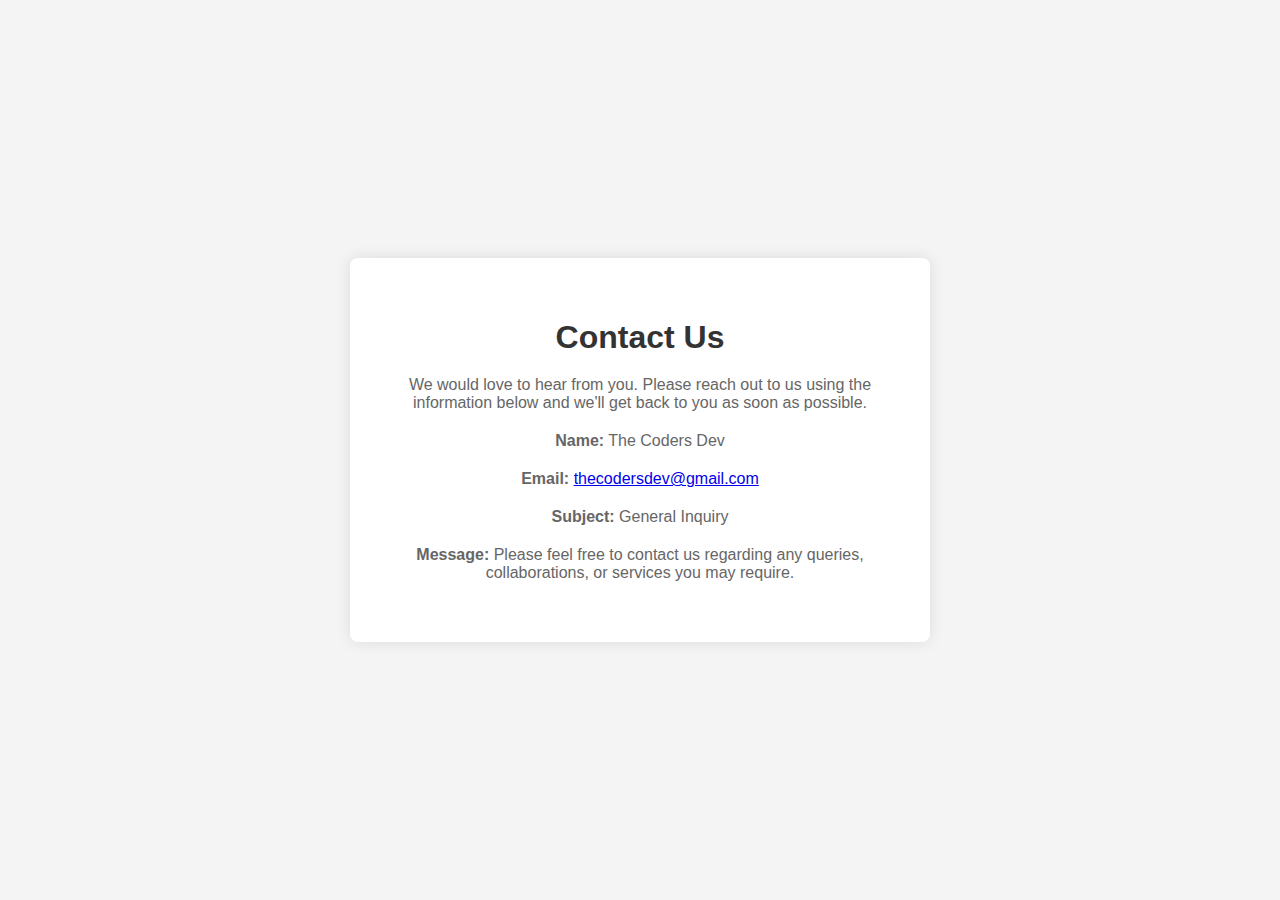
<file: contact.html>
<!DOCTYPE html>
<html lang="en">
<head>
    <meta charset="UTF-8">
    <meta name="viewport" content="width=device-width, initial-scale=1.0">
    <title>Contact Us</title>
    <link rel="stylesheet" href="contact.css">
</head>
<body>
    <div class="contact-container">
        <h1>Contact Us</h1>
        <p>We would love to hear from you. Please reach out to us using the information below and we'll get back to you as soon as possible.</p>
        
        <div class="contact-info">
            <p><strong>Name:</strong> The Coders Dev</p>
            <p><strong>Email:</strong> <a href="mailto:thecodersdev@gmail.com">thecodersdev@gmail.com</a></p>
            <p><strong>Subject:</strong> General Inquiry</p>
            <p><strong>Message:</strong> Please feel free to contact us regarding any queries, collaborations, or services you may require.</p>
        </div>
    </div>
</body>
</html>
</file>
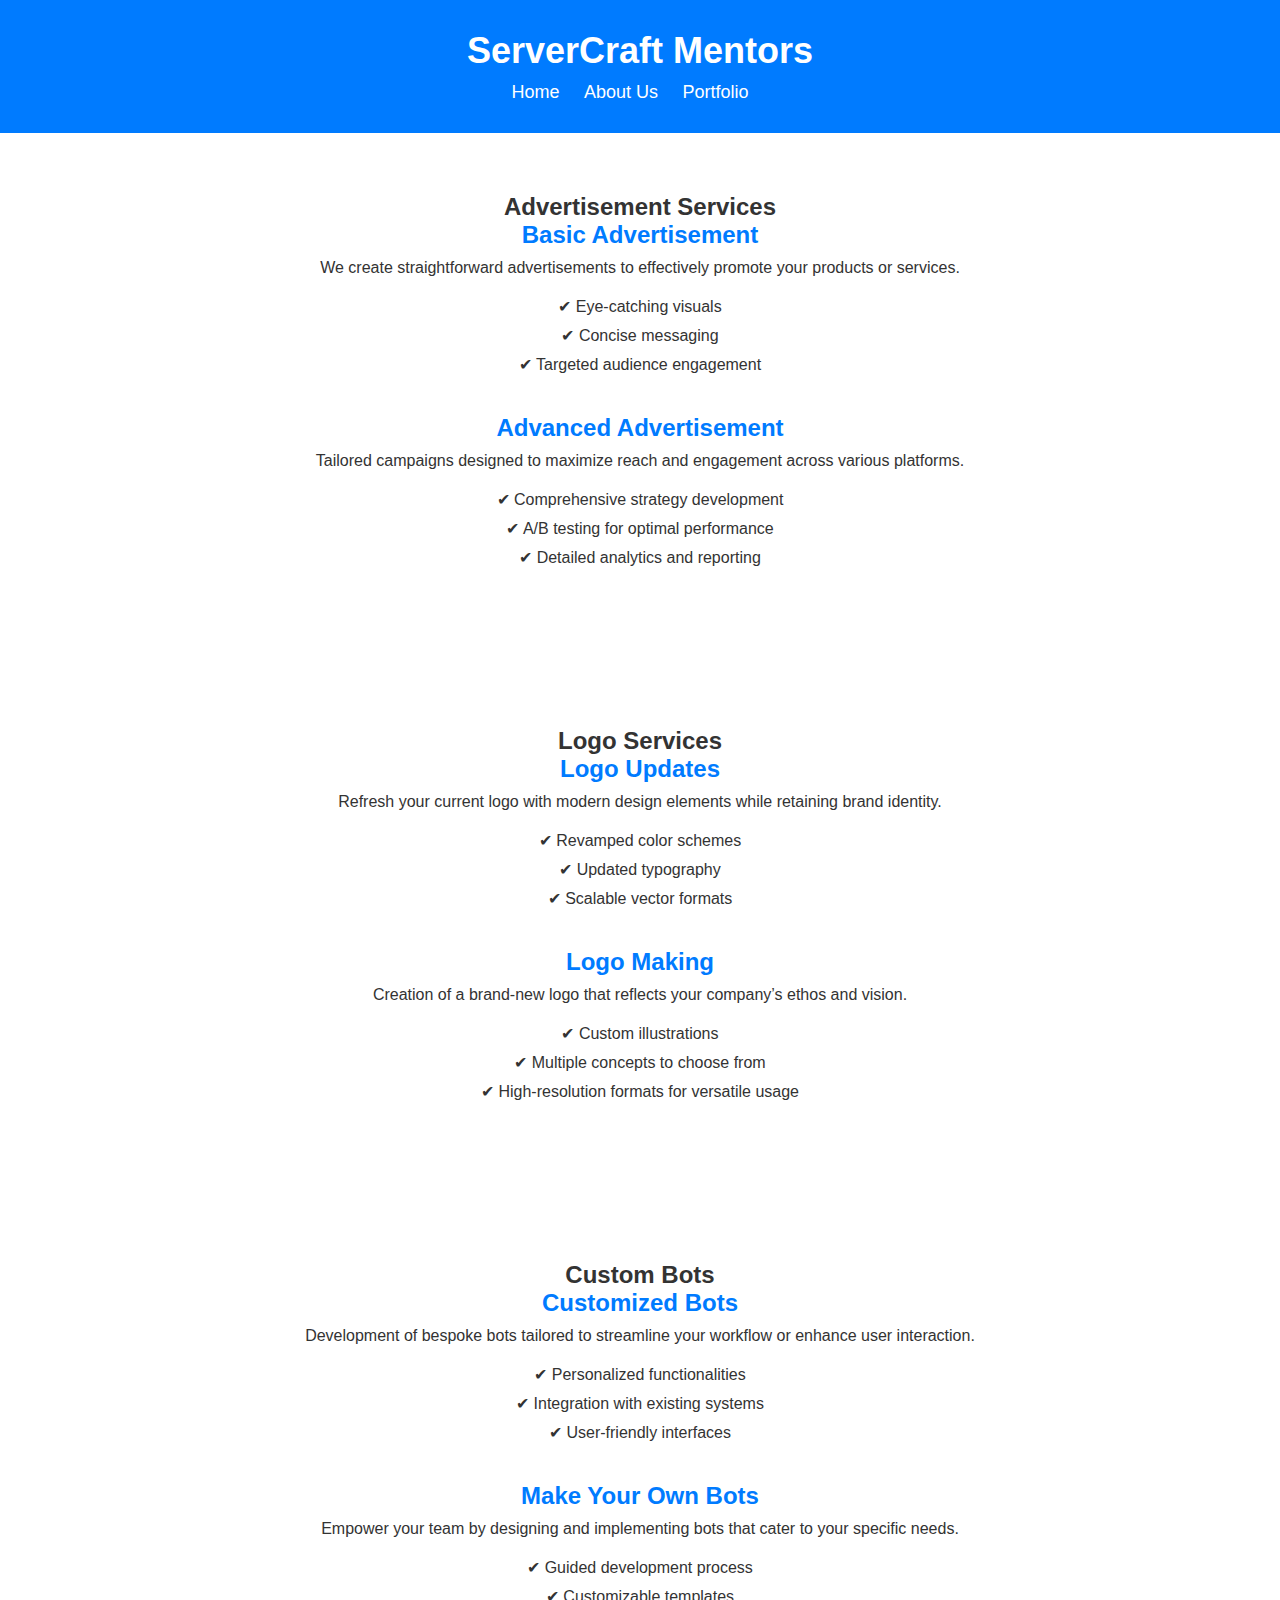
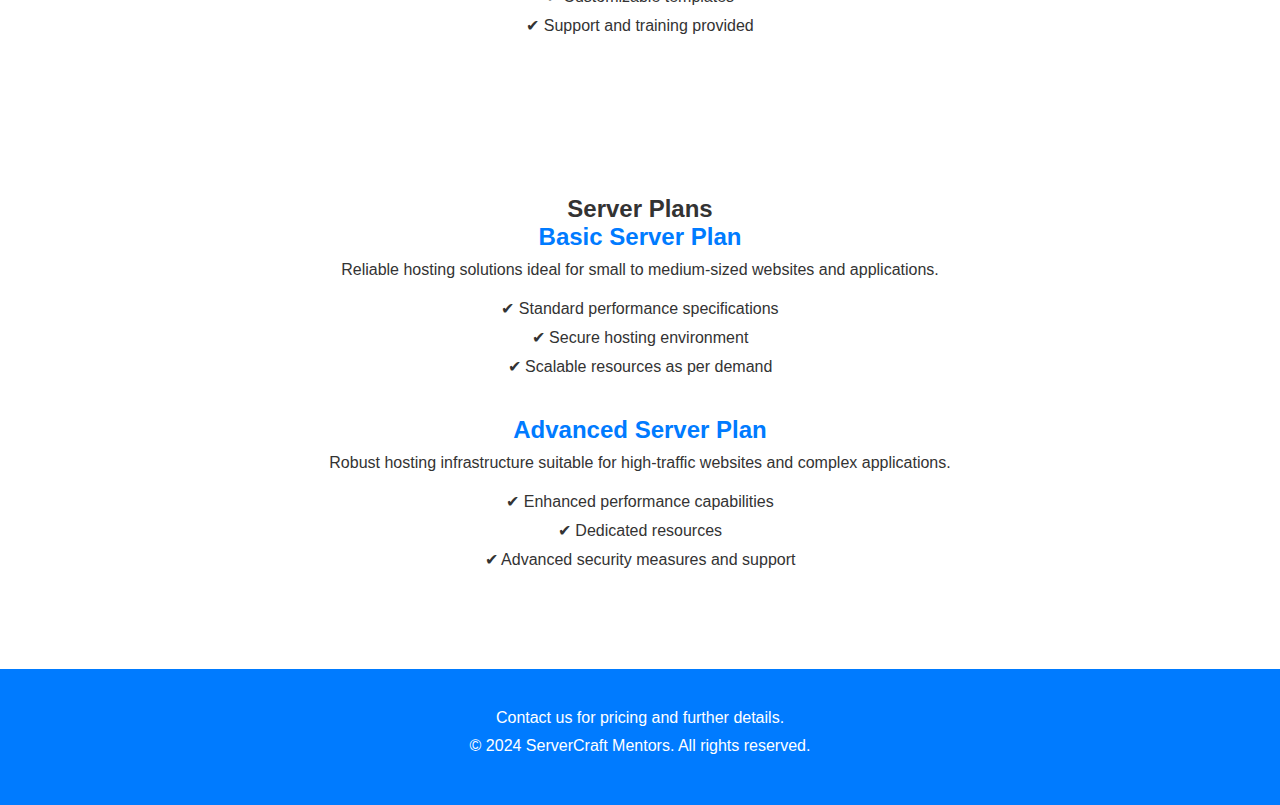
<file: services.html>
<!DOCTYPE html>
<html lang="en">
<head>
    <meta charset="UTF-8">
    <meta name="viewport" content="width=device-width, initial-scale=1.0">
    <title>ServerCraft Mentors - Services</title>
    <link rel="stylesheet" href="services.css">
</head>
<body>
    <header>
        <div class="container">
            <h1>ServerCraft Mentors</h1>
            <nav>
                <ul>
                    <li><a href="index.html">Home</a></li>
                    <li><a href="about us.html">About Us</a></li>
                    <li><a href="portfolio.html">Portfolio</a></li>
                </ul>
            </nav>
        </div>
    </header>

    <section id="advertisement" class="service-section">
        <div class="container">
            <h2>Advertisement Services</h2>
            <div class="service-item">
                <h3>Basic Advertisement</h3>
                <p>We create straightforward advertisements to effectively promote your products or services.</p>
                <ul>
                    <li>✔ Eye-catching visuals</li>
                    <li>✔ Concise messaging</li>
                    <li>✔ Targeted audience engagement</li>
                </ul>
            </div>
            <div class="service-item">
                <h3>Advanced Advertisement</h3>
                <p>Tailored campaigns designed to maximize reach and engagement across various platforms.</p>
                <ul>
                    <li>✔ Comprehensive strategy development</li>
                    <li>✔ A/B testing for optimal performance</li>
                    <li>✔ Detailed analytics and reporting</li>
                </ul>
            </div>
        </div>
    </section>

    <section id="logo" class="service-section">
        <div class="container">
            <h2>Logo Services</h2>
            <div class="service-item">
                <h3>Logo Updates</h3>
                <p>Refresh your current logo with modern design elements while retaining brand identity.</p>
                <ul>
                    <li>✔ Revamped color schemes</li>
                    <li>✔ Updated typography</li>
                    <li>✔ Scalable vector formats</li>
                </ul>
            </div>
            <div class="service-item">
                <h3>Logo Making</h3>
                <p>Creation of a brand-new logo that reflects your company’s ethos and vision.</p>
                <ul>
                    <li>✔ Custom illustrations</li>
                    <li>✔ Multiple concepts to choose from</li>
                    <li>✔ High-resolution formats for versatile usage</li>
                </ul>
            </div>
        </div>
    </section>

    <section id="bots" class="service-section">
        <div class="container">
            <h2>Custom Bots</h2>
            <div class="service-item">
                <h3>Customized Bots</h3>
                <p>Development of bespoke bots tailored to streamline your workflow or enhance user interaction.</p>
                <ul>
                    <li>✔ Personalized functionalities</li>
                    <li>✔ Integration with existing systems</li>
                    <li>✔ User-friendly interfaces</li>
                </ul>
            </div>
            <div class="service-item">
                <h3>Make Your Own Bots</h3>
                <p>Empower your team by designing and implementing bots that cater to your specific needs.</p>
                <ul>
                    <li>✔ Guided development process</li>
                    <li>✔ Customizable templates</li>
                    <li>✔ Support and training provided</li>
                </ul>
            </div>
        </div>
    </section>

    <section id="servers" class="service-section">
        <div class="container">
            <h2>Server Plans</h2>
            <div class="service-item">
                <h3>Basic Server Plan</h3>
                <p>Reliable hosting solutions ideal for small to medium-sized websites and applications.</p>
                <ul>
                    <li>✔ Standard performance specifications</li>
                    <li>✔ Secure hosting environment</li>
                    <li>✔ Scalable resources as per demand</li>
                </ul>
            </div>
            <div class="service-item">
                <h3>Advanced Server Plan</h3>
                <p>Robust hosting infrastructure suitable for high-traffic websites and complex applications.</p>
                <ul>
                    <li>✔ Enhanced performance capabilities</li>
                    <li>✔ Dedicated resources</li>
                    <li>✔ Advanced security measures and support</li>
                </ul>
            </div>
        </div>
    </section>

    <footer>
        <div class="container">
            <p>Contact us for pricing and further details.</p>
            <p>&copy; 2024 ServerCraft Mentors. All rights reserved.</p>
        </div>
    </footer>
</body>
</html>
</file>
<file: contact.css>
body {
    font-family: 'Arial', sans-serif;
    background-color: #f4f4f4;
    margin: 0;
    padding: 0;
    display: flex;
    justify-content: center;
    align-items: center;
    height: 100vh;
}

.contact-container {
    background-color: #fff;
    padding: 40px;
    border-radius: 8px;
    box-shadow: 0 0 15px rgba(0, 0, 0, 0.1);
    max-width: 500px;
    width: 100%;
}

.contact-container h1 {
    margin-bottom: 20px;
    font-size: 2em;
    color: #333;
    text-align: center;
}

.contact-container p {
    margin-bottom: 20px;
    color: #666;
    text-align: center;
}

.contact-form .form-group {
    margin-bottom: 15px;
}

.contact-form label {
    display: block;
    margin-bottom: 5px;
    font-weight: bold;
    color: #555;
}

.contact-form input[type="text"],
.contact-form input[type="email"],
.contact-form textarea {
    width: 100%;
    padding: 10px;
    border: 1px solid #ccc;
    border-radius: 4px;
    font-size: 1em;
    box-sizing: border-box;
}

.contact-form button {
    display: block;
    width: 100%;
    padding: 10px;
    background-color: #007BFF;
    color: white;
    font-size: 1em;
    border: none;
    border-radius: 4px;
    cursor: pointer;
    transition: background-color 0.3s ease;
}

.contact-form button:hover {
    background-color: #0056b3;
}
</file>
<file: services.css>
/* Reset default browser styles */
* {
    margin: 0;
    padding: 0;
    box-sizing: border-box;
}

body {
    font-family: Arial, sans-serif;
    background-color: #f0f4f7; /* Light blue background */
    color: #333; /* Dark gray text */
}

.container {
    max-width: 1200px;
    margin: 0 auto;
    padding: 20px;
}

header {
    background-color: #007bff; /* Blue header background */
    color: #fff; /* White text */
    padding: 10px 0;
    text-align: center;
}

header h1 {
    font-size: 36px;
    font-weight: bold;
}

nav ul {
    list-style-type: none;
    margin-top: 10px;
}

nav ul li {
    display: inline;
    margin-right: 20px;
}

nav ul li a {
    color: #fff;
    text-decoration: none;
    font-size: 18px;
}

nav ul li a:hover {
    text-decoration: underline;
}

.service-section {
    background-color: #fff; /* White background for service sections */
    padding: 40px 0;
    text-align: center;
}

.service-item {
    margin-bottom: 40px;
}

.service-item h3 {
    font-size: 24px;
    font-weight: bold;
    color: #007bff; /* Blue text for headings */
    margin-bottom: 10px;
}

.service-item p {
    font-size: 16px;
    margin-bottom: 20px;
}

.service-item ul {
    list-style-type: none;
    padding: 0;
}

.service-item ul li {
    margin-bottom: 10px;
}

footer {
    background-color: #007bff; /* Blue footer background */
    color: #fff; /* White text */
    padding: 20px 0;
    text-align: center;
}

footer p {
    margin-bottom: 10px;
}
</file>
